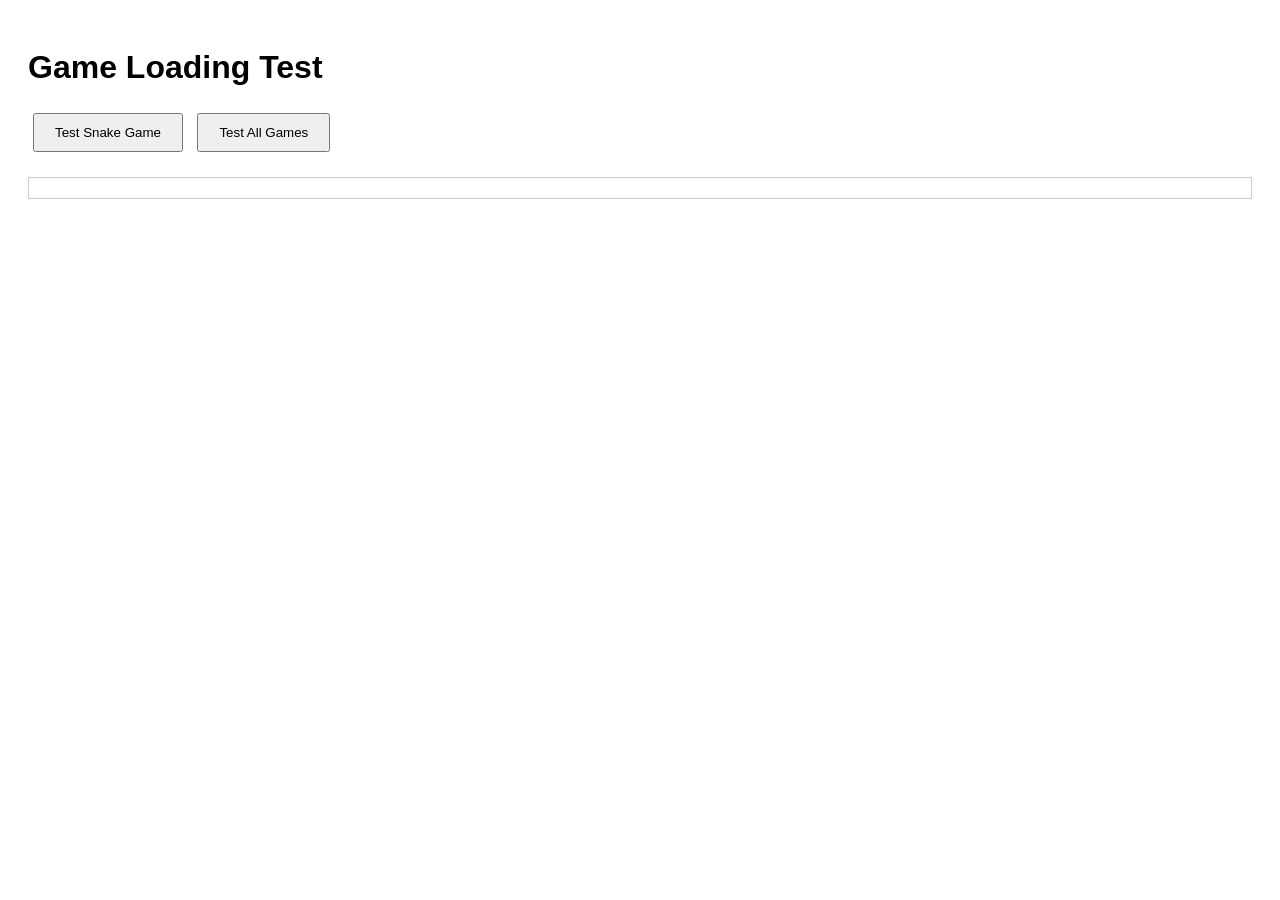
<file: test-games.html>
<!DOCTYPE html>
<html>
<head>
    <title>Game Test</title>
    <style>
        body { font-family: Arial, sans-serif; padding: 20px; }
        button { padding: 10px 20px; margin: 5px; cursor: pointer; }
        #output { margin-top: 20px; padding: 10px; border: 1px solid #ccc; }
    </style>
</head>
<body>
    <h1>Game Loading Test</h1>
    <button onclick="testSnake()">Test Snake Game</button>
    <button onclick="testAllGames()">Test All Games</button>
    <div id="output"></div>
    
    <script src="script.js"></script>
    <script>
        function log(message) {
            const output = document.getElementById('output');
            output.innerHTML += message + '<br>';
            console.log(message);
        }
        
        async function testSnake() {
            log('Testing Snake game...');
            try {
                // Load the snake game script
                await new Promise((resolve, reject) => {
                    const script = document.createElement('script');
                    script.src = './games/snake.js';
                    script.onload = resolve;
                    script.onerror = reject;
                    document.head.appendChild(script);
                });
                
                log('Snake script loaded');
                
                // Check if initSnakeGame exists
                if (typeof initSnakeGame === 'function') {
                    log('✓ initSnakeGame function exists');
                } else {
                    log('✗ initSnakeGame function NOT found');
                }
                
                // Check if canvas is accessible
                log('canvas variable: ' + (typeof canvas !== 'undefined' ? 'exists' : 'NOT defined'));
                log('ctx variable: ' + (typeof ctx !== 'undefined' ? 'exists' : 'NOT defined'));
                log('gameActive variable: ' + (typeof gameActive !== 'undefined' ? 'exists' : 'NOT defined'));
                
            } catch (error) {
                log('✗ Error: ' + error.message);
            }
        }
        
        async function testAllGames() {
            log('Testing all game scripts...');
            const games = [
                'snake', 'geometry-dash', 'go-around', 'beaver-clicker', 
                'flappy-bird', 'block-blast', '2048', 'tic-tac-toe', 
                'minecraft'
            ];
            
            for (const game of games) {
                try {
                    await new Promise((resolve, reject) => {
                        const script = document.createElement('script');
                        script.src = `./games/${game}.js`;
                        script.onload = resolve;
                        script.onerror = reject;
                        document.head.appendChild(script);
                    });
                    log(`✓ ${game}.js loaded successfully`);
                } catch (error) {
                    log(`✗ ${game}.js failed: ${error.message}`);
                }
            }
            
            log('\nChecking global variables:');
            log('window.canvas: ' + (typeof window.canvas !== 'undefined' ? 'exists' : 'NOT defined'));
            log('window.ctx: ' + (typeof window.ctx !== 'undefined' ? 'exists' : 'NOT defined'));
            log('window.gameActive: ' + (typeof window.gameActive !== 'undefined' ? 'exists' : 'NOT defined'));
            log('window.score: ' + (typeof window.score !== 'undefined' ? 'exists' : 'NOT defined'));
            log('window.gamesConfig: ' + (typeof window.gamesConfig !== 'undefined' ? 'exists' : 'NOT defined'));
            
            log('\nChecking game init functions:');
            const initFunctions = [
                'initSnakeGame', 'initGeometryDashGame', 'initGoAroundGame', 
                'initBeaverClickerGame', 'initFlappyBirdGame', 'initBlockBlastGame',
                'init2048Game', 'initTicTacToeGame', 'initMinecraftGame'
            ];
            
            for (const func of initFunctions) {
                log(`${func}: ${typeof window[func] !== 'undefined' ? '✓ exists' : '✗ NOT found'}`);
            }
        }
    </script>
</body>
</html>
</file>
